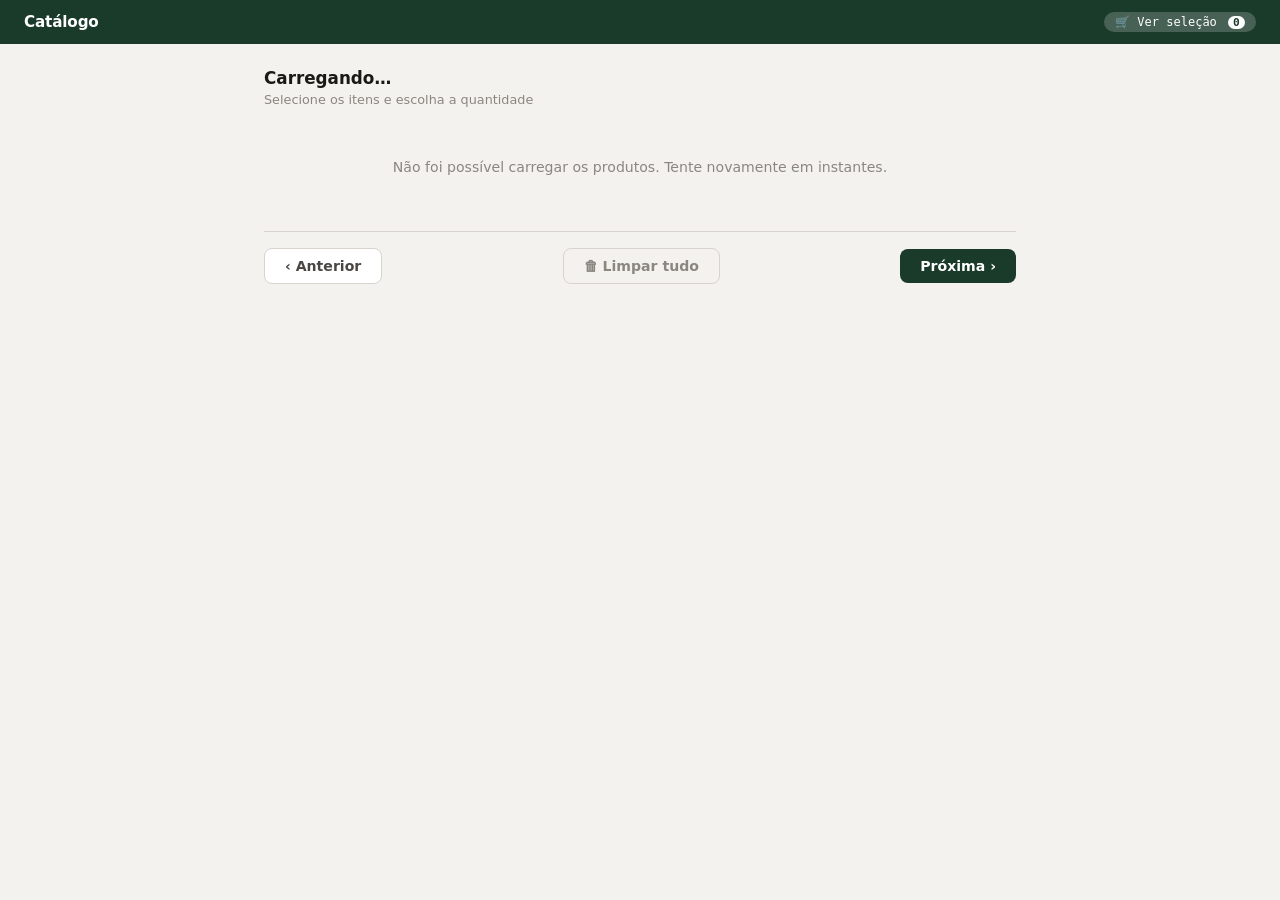
<file: index.html>
<!DOCTYPE html>
<html lang="pt-BR">
<head>
<meta charset="UTF-8"/>
<meta name="viewport" content="width=device-width, initial-scale=1.0"/>
<title>Catálogo</title>
<link rel="stylesheet" href="shared.css"/>
</head>
<body>

<!-- TOPBAR -->
<div class="topbar">
  <span class="topbar-title">Catálogo</span>
  <a class="topbar-badge" href="resumo.html">
    🛒 Ver seleção
    <span class="badge-count" id="badge-count">0</span>
  </a>
</div>

<!-- CONTEÚDO -->
<div class="content">
  <div class="page-title" id="page-title">Carregando…</div>
  <div class="page-sub">Selecione os itens e escolha a quantidade</div>

  <div class="itens-grid" id="itens-grid">
    <div class="carregando">Carregando produtos…</div>
  </div>

  <!-- NAVEGAÇÃO -->
  <div class="nav-footer">
    <button class="btn btn-secondary" id="btn-anterior" onclick="irPagina(-1)">‹ Anterior</button>
    <button class="btn btn-ghost" onclick="limparTudo()">🗑 Limpar tudo</button>
    <button class="btn btn-primary" id="btn-proxima" onclick="irPagina(1)">Próxima ›</button>
  </div>
</div>

<div id="toast"></div>
<script src="shared.js"></script>
</body>
</html>
</file>
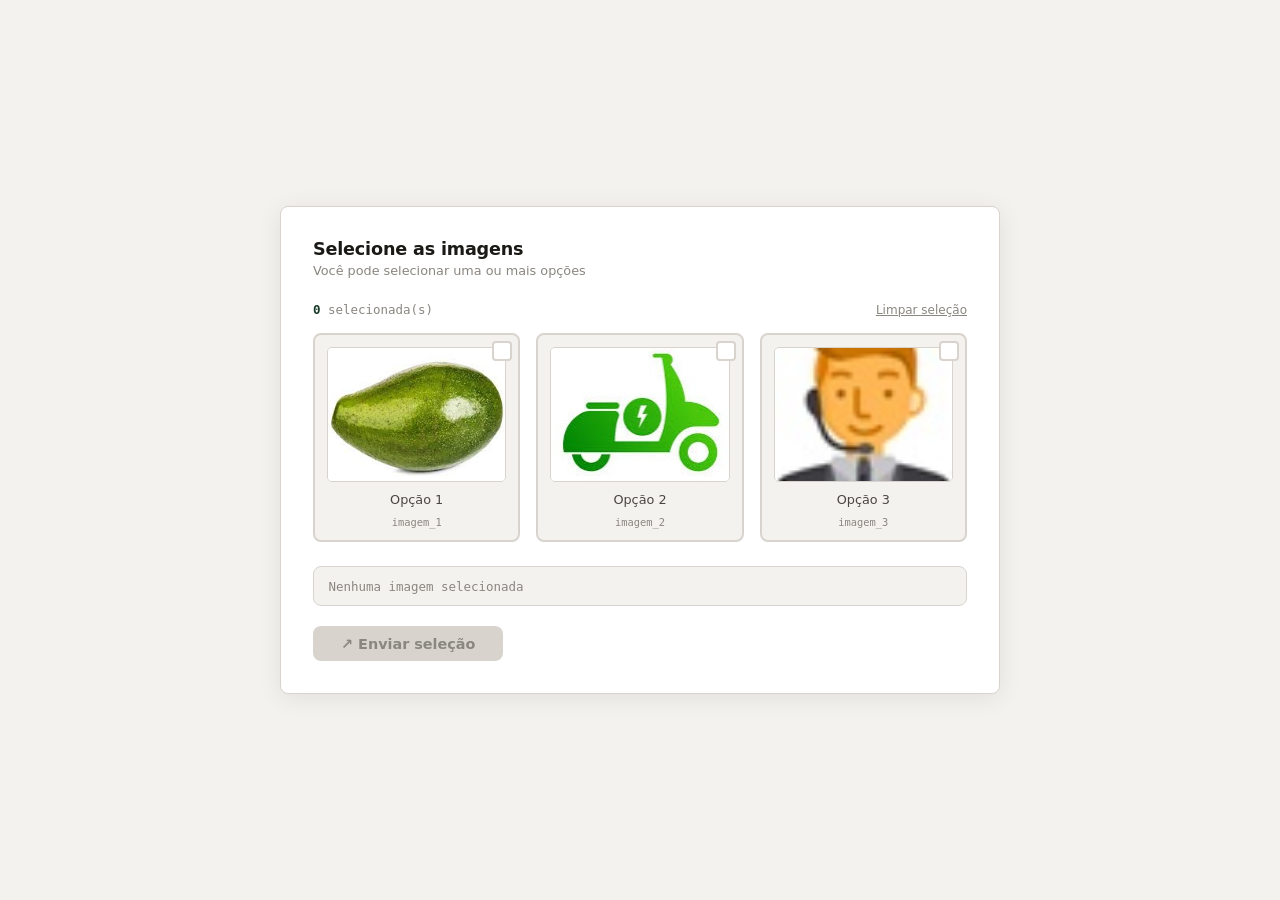
<file: index-checkbox.html>
<!DOCTYPE html>
<html lang="pt-BR">
<head>
<meta charset="UTF-8"/>
<meta name="viewport" content="width=device-width, initial-scale=1.0"/>
<title>Seleção de Imagens</title>
<style>
  :root {
    --bg:      #f4f2ee;
    --surface: #ffffff;
    --border:  #d8d4cd;
    --ink:     #1a1916;
    --ink2:    #4a4742;
    --ink3:    #8a8680;
    --accent:  #1a3a2a;
    --aclt:    #d6ead0;
    --red:     #b52020;
    --red-lt:  #fde8e8;
    --radius:  8px;
    --font:    'Segoe UI', system-ui, sans-serif;
    --mono:    'Consolas', monospace;
  }

  *, *::before, *::after { box-sizing: border-box; margin: 0; padding: 0; }

  body {
    font-family: var(--font);
    background: var(--bg);
    color: var(--ink);
    min-height: 100vh;
    display: flex;
    flex-direction: column;
    align-items: center;
    justify-content: center;
    padding: 2rem 1rem;
    -webkit-font-smoothing: antialiased;
  }

  .card {
    background: var(--surface);
    border: 1px solid var(--border);
    border-radius: var(--radius);
    box-shadow: 0 4px 24px rgba(0,0,0,0.08);
    padding: 2rem;
    width: 100%;
    max-width: 720px;
  }

  .card-title {
    font-size: 1.1rem;
    font-weight: 600;
    color: var(--ink);
    margin-bottom: 0.3rem;
    letter-spacing: -0.01em;
  }
  .card-sub {
    font-size: 0.8rem;
    color: var(--ink3);
    margin-bottom: 1.5rem;
  }

  /* ── CONTADOR DE SELEÇÃO ── */
  .selecao-info {
    display: flex;
    align-items: center;
    justify-content: space-between;
    margin-bottom: 1rem;
  }
  .selecao-count {
    font-size: 0.78rem;
    font-family: var(--mono);
    color: var(--ink3);
  }
  .selecao-count span {
    color: var(--accent);
    font-weight: 700;
  }
  .btn-limpar {
    background: none;
    border: none;
    font-size: 0.75rem;
    color: var(--ink3);
    cursor: pointer;
    font-family: var(--font);
    text-decoration: underline;
    padding: 0;
  }
  .btn-limpar:hover { color: var(--red); }

  /* ── GRID DE OPÇÕES ── */
  .opcoes-grid {
    display: grid;
    grid-template-columns: repeat(3, 1fr);
    gap: 1rem;
    margin-bottom: 1.5rem;
  }

  .opcao { position: relative; cursor: pointer; }

  /* Esconde o checkbox nativo */
  .opcao input[type="checkbox"] {
    position: absolute;
    opacity: 0;
    width: 0; height: 0;
  }

  .opcao-inner {
    display: flex;
    flex-direction: column;
    align-items: center;
    gap: 0.6rem;
    padding: 0.75rem;
    border: 2px solid var(--border);
    border-radius: var(--radius);
    transition: all 0.15s;
    background: var(--bg);
    user-select: none;
  }
  .opcao-inner:hover {
    border-color: var(--accent);
    background: #f0f5f0;
  }

  /* Selecionado */
  .opcao input[type="checkbox"]:checked + .opcao-inner {
    border-color: var(--accent);
    background: var(--aclt);
    box-shadow: 0 0 0 3px rgba(26,58,42,0.15);
  }

  /* Checkbox customizado no canto superior direito */
  .chk-box {
    position: absolute;
    top: 0.5rem; right: 0.5rem;
    width: 20px; height: 20px;
    border-radius: 4px;
    border: 2px solid var(--border);
    background: var(--surface);
    display: flex;
    align-items: center;
    justify-content: center;
    transition: all 0.15s;
    flex-shrink: 0;
    font-size: 12px;
    color: transparent;
  }
  .opcao input[type="checkbox"]:checked + .opcao-inner .chk-box {
    background: var(--accent);
    border-color: var(--accent);
    color: #fff;
  }

  /* Imagem */
  .opcao-img {
    width: 100%;
    aspect-ratio: 4/3;
    object-fit: cover;
    border-radius: 5px;
    border: 1px solid var(--border);
    background: var(--bg);
    transition: transform 0.15s;
  }
  .opcao:hover .opcao-img { transform: scale(1.02); }

  /* Label */
  .opcao-label {
    font-size: 0.8rem;
    font-weight: 500;
    color: var(--ink2);
    text-align: center;
  }
  .opcao input[type="checkbox"]:checked + .opcao-inner .opcao-label {
    color: var(--accent);
    font-weight: 600;
  }

  /* ID */
  .opcao-id {
    font-size: 0.65rem;
    font-family: var(--mono);
    color: var(--ink3);
    text-align: center;
  }

  /* ── RESUMO DA SELEÇÃO ── */
  .selecao-resumo {
    background: var(--bg);
    border: 1px solid var(--border);
    border-radius: var(--radius);
    padding: 0.65rem 0.9rem;
    margin-bottom: 1.25rem;
    font-size: 0.78rem;
    font-family: var(--mono);
    color: var(--ink3);
    min-height: 2.5rem;
    display: flex;
    align-items: center;
    gap: 0.5rem;
    flex-wrap: wrap;
  }
  .tag {
    background: var(--aclt);
    color: var(--accent);
    border-radius: 3px;
    padding: 2px 8px;
    font-size: 0.72rem;
    font-weight: 600;
  }

  /* ── BOTÃO ENVIAR ── */
  .footer-actions {
    display: flex;
    align-items: center;
    gap: 1rem;
    flex-wrap: wrap;
  }

  .btn-enviar {
    background: var(--accent);
    color: #fff;
    border: none;
    border-radius: var(--radius);
    font-size: 0.9rem;
    font-weight: 600;
    font-family: var(--font);
    padding: 0.6rem 1.75rem;
    cursor: pointer;
    transition: background 0.15s, transform 0.1s;
    display: inline-flex;
    align-items: center;
    gap: 0.5rem;
  }
  .btn-enviar:hover  { background: #0f2518; }
  .btn-enviar:active { transform: scale(0.98); }
  .btn-enviar:disabled {
    background: var(--border);
    color: var(--ink3);
    cursor: not-allowed;
  }

  /* ── STATUS ── */
  #status {
    font-size: 0.8rem;
    font-family: var(--mono);
    padding: 0.4rem 0.75rem;
    border-radius: 4px;
    display: none;
  }
  #status.ok   { background: var(--aclt);   color: var(--accent); display: block; }
  #status.erro { background: var(--red-lt); color: var(--red);    display: block; }
  #status.info { background: #e8f0fe;       color: #1a4085;       display: block; }

  /* ── TOAST ── */
  #toast {
    position: fixed;
    bottom: 1.5rem; right: 1.5rem;
    background: var(--ink);
    color: #fff;
    font-size: 0.85rem;
    padding: 0.65rem 1.1rem;
    border-radius: var(--radius);
    box-shadow: 0 4px 16px rgba(0,0,0,0.2);
    opacity: 0;
    transform: translateY(10px);
    transition: opacity 0.2s, transform 0.2s;
    pointer-events: none;
    max-width: 300px;
  }
  #toast.show { opacity: 1; transform: none; }
  #toast.ok   { background: var(--accent); }
  #toast.erro { background: var(--red); }

  @media (max-width: 500px) {
    .opcoes-grid { grid-template-columns: 1fr; }
    .card { padding: 1.25rem; }
  }
</style>
</head>
<body>

<div class="card">
  <div class="card-title">Selecione as imagens</div>
  <div class="card-sub">Você pode selecionar uma ou mais opções</div>

  <!-- Contador -->
  <div class="selecao-info">
    <div class="selecao-count"><span id="count">0</span> selecionada(s)</div>
    <button class="btn-limpar" onclick="limparSelecao()">Limpar seleção</button>
  </div>

  <!-- Grid de checkboxes -->
  <div class="opcoes-grid">

    <!-- OPÇÃO 1 -->
    <label class="opcao">
      <input type="checkbox" value="imagem_1" onchange="atualizarUI()"/>
      <div class="opcao-inner">
        <div class="chk-box">✓</div>
        <img class="opcao-img" src="images/imagem1.jpg" alt="Imagem 1"
             onerror="this.src='https://placehold.co/300x225/f4f2ee/8a8680?text=Imagem+1'"/>
        <span class="opcao-label">Opção 1</span>
        <span class="opcao-id">imagem_1</span>
      </div>
    </label>

    <!-- OPÇÃO 2 -->
    <label class="opcao">
      <input type="checkbox" value="imagem_2" onchange="atualizarUI()"/>
      <div class="opcao-inner">
        <div class="chk-box">✓</div>
        <img class="opcao-img" src="images/imagem2.jpg" alt="Imagem 2"
             onerror="this.src='https://placehold.co/300x225/f4f2ee/8a8680?text=Imagem+2'"/>
        <span class="opcao-label">Opção 2</span>
        <span class="opcao-id">imagem_2</span>
      </div>
    </label>

    <!-- OPÇÃO 3 -->
    <label class="opcao">
      <input type="checkbox" value="imagem_3" onchange="atualizarUI()"/>
      <div class="opcao-inner">
        <div class="chk-box">✓</div>
        <img class="opcao-img" src="images/imagem3.jpg" alt="Imagem 3"
             onerror="this.src='https://placehold.co/300x225/f4f2ee/8a8680?text=Imagem+3'"/>
        <span class="opcao-label">Opção 3</span>
        <span class="opcao-id">imagem_3</span>
      </div>
    </label>

  </div>
<!-- Fim Grid de checkboxes -->


  <!-- Resumo da seleção -->
  <div class="selecao-resumo" id="resumo">
    <span style="color:var(--ink3)">Nenhuma imagem selecionada</span>
  </div>

  <!-- Ações -->
  <div class="footer-actions">
    <button class="btn-enviar" id="btn-enviar" onclick="enviar()" disabled>
      ↗ Enviar seleção
    </button>
    <span id="status"></span>
  </div>
</div>

<div id="toast"></div>

<script>
  /* ── CONFIG ── */
  const WEBHOOK_URL = 'https://SEU-TUNEL.ngrok-free.app/webhook';

  /* ── ATUALIZA UI (contador + resumo + botão) ── */
  function atualizarUI() {
    const checks   = [...document.querySelectorAll('input[type="checkbox"]:checked')];
    const valores  = checks.map(c => c.value);
    const count    = valores.length;

    // Contador
    document.getElementById('count').textContent = count;

    // Resumo com tags
    const resumo = document.getElementById('resumo');
    if (count === 0) {
      resumo.innerHTML = '<span style="color:var(--ink3)">Nenhuma imagem selecionada</span>';
    } else {
      resumo.innerHTML = valores.map(v =>
        `<span class="tag">${v}</span>`
      ).join('');
    }

    // Botão só ativo se houver seleção
    document.getElementById('btn-enviar').disabled = count === 0;

    // Limpa status anterior
    mostrarStatus('', '');
  }

  /* ── LIMPAR SELEÇÃO ── */
  function limparSelecao() {
    document.querySelectorAll('input[type="checkbox"]').forEach(c => c.checked = false);
    atualizarUI();
  }

  /* ── ENVIAR ── */
  async function enviar() {
    const checks  = [...document.querySelectorAll('input[type="checkbox"]:checked')];
    const valores = checks.map(c => c.value);

    if (valores.length === 0) {
      mostrarStatus('Selecione ao menos uma imagem.', 'info');
      return;
    }

    const btn = document.getElementById('btn-enviar');
    btn.disabled    = true;
    btn.textContent = '⏳ Enviando…';
    mostrarStatus('', '');

    const payload = {
      imagens:   valores,          // array com todos os selecionados
      total:     valores.length,
      timestamp: new Date().toISOString(),
    };

    try {
      const res = await fetch(WEBHOOK_URL, {
        method:  'POST',
        headers: {
          'Content-Type':               'application/json',
          'ngrok-skip-browser-warning': 'true',
        },
        body: JSON.stringify(payload),
      });

      if (res.ok) {
        const msg = `✓ Enviado! ${valores.length} imagem(ns): ${valores.join(', ')}`;
        mostrarStatus(msg, 'ok');
        toast('Enviado com sucesso!', 'ok');
      } else {
        throw new Error('HTTP ' + res.status);
      }

    } catch(e) {
      mostrarStatus('✕ Erro: ' + e.message, 'erro');
      toast('Erro ao enviar', 'erro');
    } finally {
      btn.disabled    = false;
      btn.textContent = '↗ Enviar seleção';
      atualizarUI();
    }
  }

  /* ── STATUS ── */
  function mostrarStatus(msg, tipo) {
    const el     = document.getElementById('status');
    el.textContent = msg;
    el.className   = tipo;
  }

  /* ── TOAST ── */
  function toast(msg, tipo = '') {
    const el    = document.getElementById('toast');
    el.textContent = msg;
    el.className   = 'show ' + tipo;
    setTimeout(() => { el.className = tipo; }, 3000);
  }
</script>
</body>
</html>
</file>
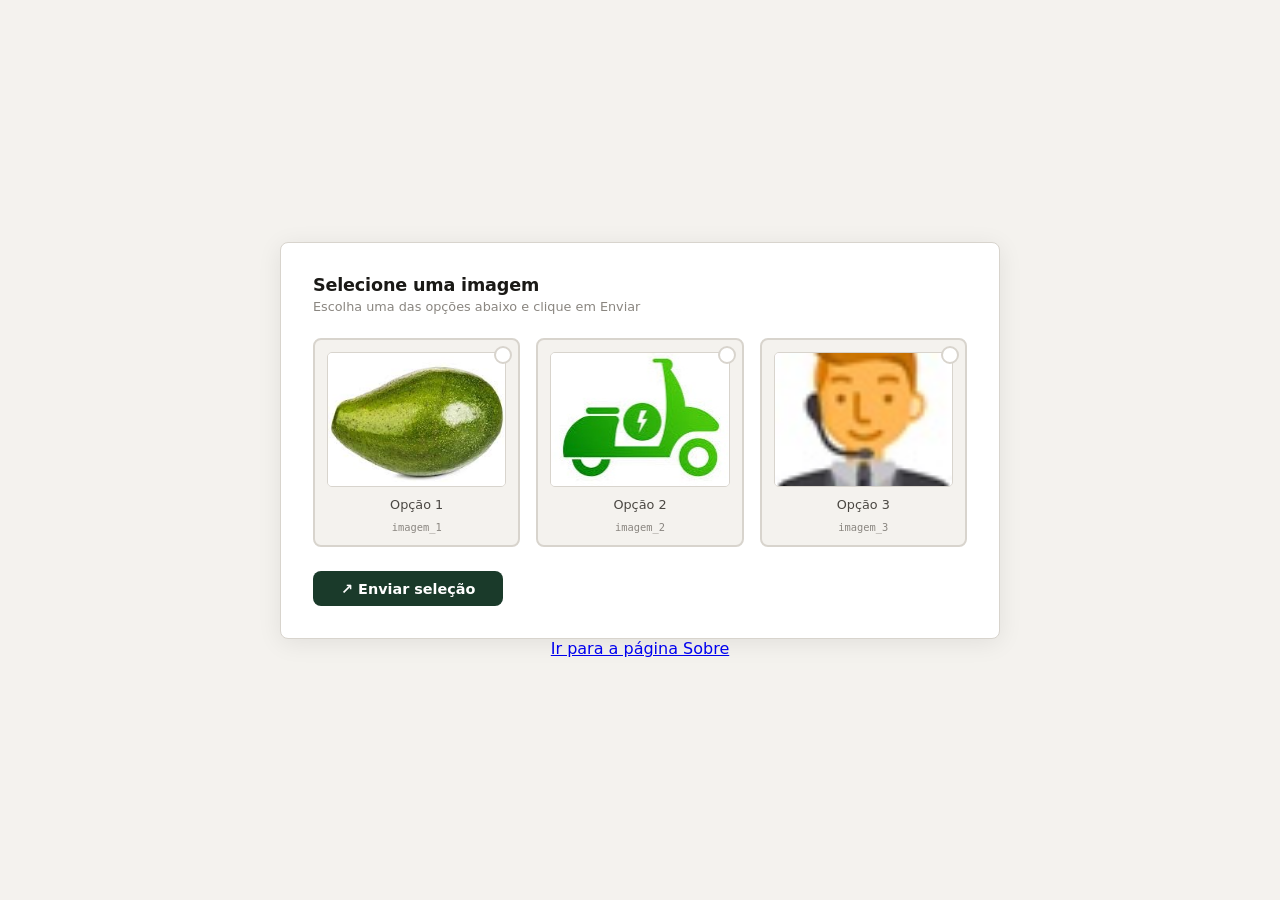
<file: index-old.html>
<!DOCTYPE html>
<html lang="pt-BR">
<head>
<meta charset="UTF-8"/>
<meta name="viewport" content="width=device-width, initial-scale=1.0"/>
<title>Seleção de Imagem</title>
<style>
  :root {
    --bg:      #f4f2ee;
    --surface: #ffffff;
    --border:  #d8d4cd;
    --ink:     #1a1916;
    --ink2:    #4a4742;
    --ink3:    #8a8680;
    --accent:  #1a3a2a;
    --aclt:    #d6ead0;
    --red:     #b52020;
    --red-lt:  #fde8e8;
    --radius:  8px;
    --font:    'Segoe UI', system-ui, sans-serif;
    --mono:    'Consolas', monospace;
  }

  *, *::before, *::after { box-sizing: border-box; margin: 0; padding: 0; }

  body {
    font-family: var(--font);
    background: var(--bg);
    color: var(--ink);
    min-height: 100vh;
    display: flex;
    flex-direction: column;
    align-items: center;
    justify-content: center;
    padding: 2rem 1rem;
    -webkit-font-smoothing: antialiased;
  }

  /* ── CARD PRINCIPAL ── */
  .card {
    background: var(--surface);
    border: 1px solid var(--border);
    border-radius: var(--radius);
    box-shadow: 0 4px 24px rgba(0,0,0,0.08);
    padding: 2rem;
    width: 100%;
    max-width: 720px;
  }

  .card-title {
    font-size: 1.1rem;
    font-weight: 600;
    color: var(--ink);
    margin-bottom: 0.3rem;
    letter-spacing: -0.01em;
  }
  .card-sub {
    font-size: 0.8rem;
    color: var(--ink3);
    margin-bottom: 1.5rem;
  }

  /* ── GRID DE OPÇÕES ── */
  .opcoes-grid {
    display: grid;
    grid-template-columns: repeat(3, 1fr);
    gap: 1rem;
    margin-bottom: 1.5rem;
  }

  /* Cada opção é um label que envolve tudo */
  .opcao {
    position: relative;
    cursor: pointer;
  }

  /* Esconde o radio nativo */
  .opcao input[type="radio"] {
    position: absolute;
    opacity: 0;
    width: 0; height: 0;
  }

  .opcao-inner {
    display: flex;
    flex-direction: column;
    align-items: center;
    gap: 0.6rem;
    padding: 0.75rem;
    border: 2px solid var(--border);
    border-radius: var(--radius);
    transition: all 0.15s;
    background: var(--bg);
  }
  .opcao-inner:hover {
    border-color: var(--accent);
    background: #f0f5f0;
  }

  /* Estado selecionado */
  .opcao input[type="radio"]:checked + .opcao-inner {
    border-color: var(--accent);
    background: var(--aclt);
    box-shadow: 0 0 0 3px rgba(26,58,42,0.15);
  }

  /* Checkmark no canto superior direito */
  .opcao-inner::after {
    content: '';
    position: absolute;
    top: 0.5rem; right: 0.5rem;
    width: 18px; height: 18px;
    border-radius: 50%;
    border: 2px solid var(--border);
    background: var(--surface);
    transition: all 0.15s;
  }
  .opcao input[type="radio"]:checked + .opcao-inner::after {
    background: var(--accent);
    border-color: var(--accent);
    content: '✓';
    color: #fff;
    font-size: 11px;
    display: flex;
    align-items: center;
    justify-content: center;
    line-height: 1;
  }

  /* Imagem */
  .opcao-img {
    width: 100%;
    aspect-ratio: 4/3;
    object-fit: cover;
    border-radius: 5px;
    border: 1px solid var(--border);
    background: var(--bg);
  }

  /* Label da opção */
  .opcao-label {
    font-size: 0.8rem;
    font-weight: 500;
    color: var(--ink2);
    text-align: center;
  }
  .opcao input[type="radio"]:checked + .opcao-inner .opcao-label {
    color: var(--accent);
    font-weight: 600;
  }

  /* ID da imagem */
  .opcao-id {
    font-size: 0.65rem;
    font-family: var(--mono);
    color: var(--ink3);
    text-align: center;
  }

  /* ── BOTÃO ENVIAR ── */
  .footer-actions {
    display: flex;
    align-items: center;
    gap: 1rem;
    flex-wrap: wrap;
  }

  .btn-enviar {
    background: var(--accent);
    color: #fff;
    border: none;
    border-radius: var(--radius);
    font-size: 0.9rem;
    font-weight: 600;
    font-family: var(--font);
    padding: 0.6rem 1.75rem;
    cursor: pointer;
    transition: background 0.15s, transform 0.1s;
    display: inline-flex;
    align-items: center;
    gap: 0.5rem;
  }
  .btn-enviar:hover   { background: #0f2518; }
  .btn-enviar:active  { transform: scale(0.98); }
  .btn-enviar:disabled {
    background: var(--border);
    color: var(--ink3);
    cursor: not-allowed;
  }
  .btn-enviar.loading { opacity: 0.7; cursor: wait; }

  /* ── STATUS ── */
  #status {
    font-size: 0.8rem;
    font-family: var(--mono);
    padding: 0.4rem 0.75rem;
    border-radius: 4px;
    display: none;
  }
  #status.ok    { background: var(--aclt);   color: var(--accent); display: block; }
  #status.erro  { background: var(--red-lt); color: var(--red);    display: block; }
  #status.info  { background: #e8f0fe;       color: #1a4085;       display: block; }

  /* ── TOAST ── */
  #toast {
    position: fixed;
    bottom: 1.5rem; right: 1.5rem;
    background: var(--ink);
    color: #fff;
    font-size: 0.85rem;
    padding: 0.65rem 1.1rem;
    border-radius: var(--radius);
    box-shadow: 0 4px 16px rgba(0,0,0,0.2);
    opacity: 0;
    transform: translateY(10px);
    transition: opacity 0.2s, transform 0.2s;
    pointer-events: none;
    max-width: 280px;
  }
  #toast.show { opacity: 1; transform: none; }
  #toast.ok   { background: var(--accent); }
  #toast.erro { background: var(--red); }

  /* ── RESPONSIVO ── */
  @media (max-width: 500px) {
    .opcoes-grid { grid-template-columns: 1fr; }
    .card { padding: 1.25rem; }
  }
</style>
</head>
<body>

<div class="card">
  <div class="card-title">Selecione uma imagem</div>
  <div class="card-sub">Escolha uma das opções abaixo e clique em Enviar</div>

  <div class="opcoes-grid">

    <!-- OPÇÃO 1 -->
    <label class="opcao">
      <input type="radio" name="imagem" value="imagem_1" id="opt1"/>
      <div class="opcao-inner">
        <!--
          Substitua o src pelo caminho da imagem no seu repositório GitHub.
          Ex: src="images/imagem1.jpg"
          As imagens devem estar na pasta /images do repositório.
        -->
        <img class="opcao-img" src="images/imagem1.jpg"
             alt="Imagem 1"
             onerror="this.src='https://placehold.co/300x225/f4f2ee/8a8680?text=Imagem+1'"/>
        <span class="opcao-label">Opção 1</span>
        <span class="opcao-id">imagem_1</span>
      </div>
    </label>

    <!-- OPÇÃO 2 -->
    <label class="opcao">
      <input type="radio" name="imagem" value="imagem_2" id="opt2"/>
      <div class="opcao-inner">
        <img class="opcao-img" src="images/imagem2.jpg"
             alt="Imagem 2"
             onerror="this.src='https://placehold.co/300x225/f4f2ee/8a8680?text=Imagem+2'"/>
        <span class="opcao-label">Opção 2</span>
        <span class="opcao-id">imagem_2</span>
      </div>
    </label>

    <!-- OPÇÃO 3 -->
    <label class="opcao">
      <input type="radio" name="imagem" value="imagem_3" id="opt3"/>
      <div class="opcao-inner">
        <img class="opcao-img" src="images/imagem3.jpg"
             alt="Imagem 3"
             onerror="this.src='https://placehold.co/300x225/f4f2ee/8a8680?text=Imagem+3'"/>
        <span class="opcao-label">Opção 3</span>
        <span class="opcao-id">imagem_3</span>
      </div>
    </label>

  </div>

  <div class="footer-actions">
    <button class="btn-enviar" id="btn-enviar" onclick="enviar()">
      ↗ Enviar seleção
    </button>
    <span id="status"></span>
  </div>
</div>

<div id="toast"></div>

<a href="index-checkbox.html">Ir para a página Sobre</a>

<script>
  /*
   * ── CONFIG ──────────────────────────────────────────
   * Substitua pela URL do seu túnel NGrok.
   * Ex: 'https://abcd1234.ngrok-free.app/webhook'
   */
  const WEBHOOK_URL = 'https://quaking-masculine-envelope.ngrok-free.dev';

  /* ── ENVIAR ─────────────────────────────────────────── */
  async function enviar() {
    const selecionado = document.querySelector('input[name="imagem"]:checked');

    if (!selecionado) {
      mostrarStatus('Selecione uma imagem antes de enviar.', 'info');
      return;
    }

    const btn = document.getElementById('btn-enviar');
    btn.disabled = true;
    btn.classList.add('loading');
    btn.textContent = '⏳ Enviando…';
    mostrarStatus('', '');

    const payload = {
      imagem_id:  selecionado.value,
      timestamp:  new Date().toISOString(),
    };

    try {
      const res = await fetch(WEBHOOK_URL, {
        method:  'POST',
        headers: {
          'Content-Type': 'application/json',
          // NGrok exige este header para evitar o aviso de browser
          'ngrok-skip-browser-warning': 'true',
        },
        body: JSON.stringify(payload),
      });

      if (res.ok) {
        mostrarStatus('✓ Enviado com sucesso! Imagem: ' + selecionado.value, 'ok');
        toast('Enviado! ' + selecionado.value, 'ok');
      } else {
        throw new Error('HTTP ' + res.status);
      }

    } catch(e) {
      mostrarStatus('✕ Erro ao enviar: ' + e.message, 'erro');
      toast('Erro: ' + e.message, 'erro');
    } finally {
      btn.disabled = false;
      btn.classList.remove('loading');
      btn.textContent = '↗ Enviar seleção';
    }
  }

  /* ── STATUS ─────────────────────────────────────────── */
  function mostrarStatus(msg, tipo) {
    const el = document.getElementById('status');
    el.textContent  = msg;
    el.className    = tipo;
  }

  /* ── TOAST ──────────────────────────────────────────── */
  function toast(msg, tipo = '') {
    const el = document.getElementById('toast');
    el.textContent = msg;
    el.className   = 'show ' + tipo;
    setTimeout(() => { el.className = tipo; }, 3000);
  }

  /* ── Enter dispara envio ────────────────────────────── */
  document.addEventListener('keydown', e => {
    if (e.key === 'Enter') enviar();
  });
</script>
</body>
</html>
</file>
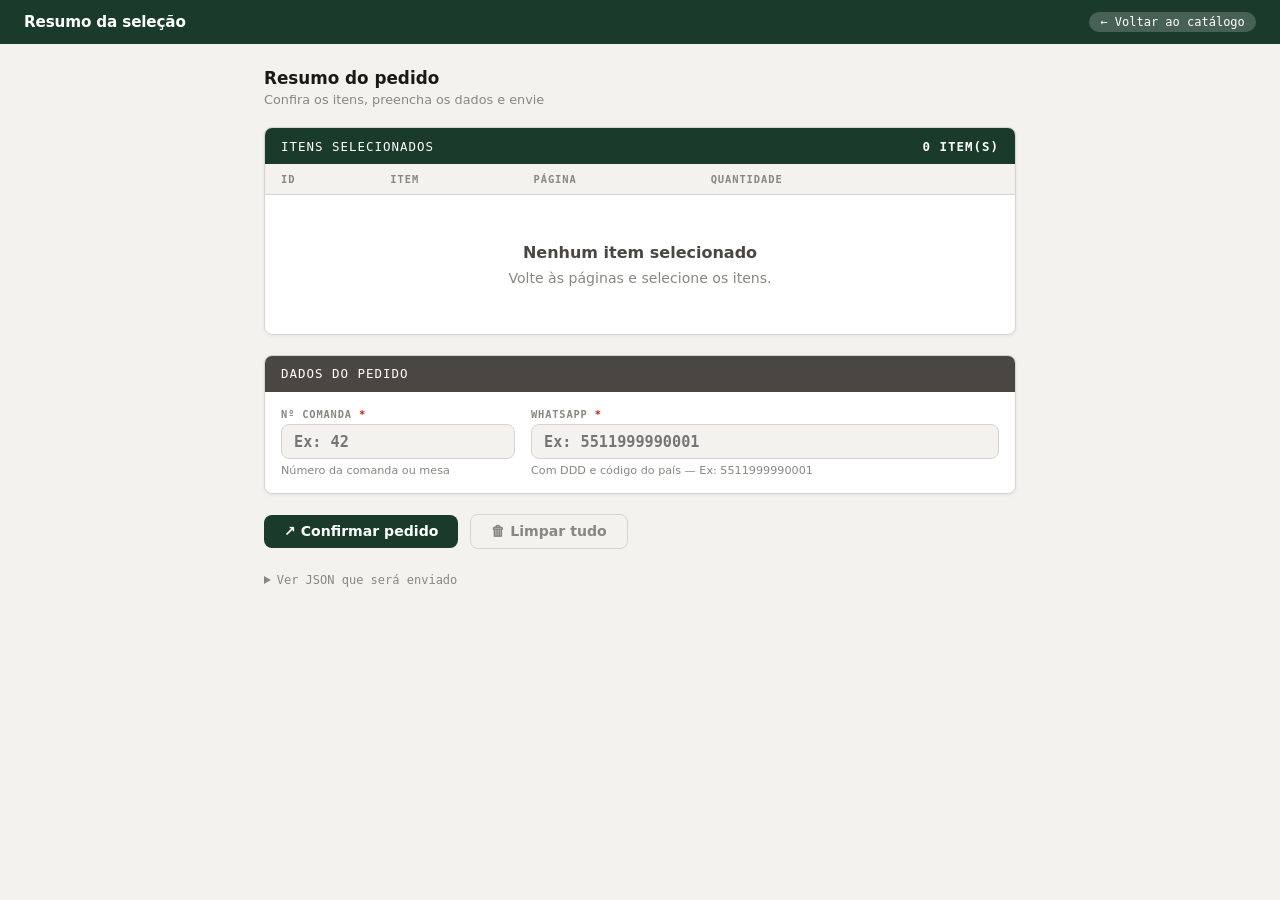
<file: resumo.html>
<!DOCTYPE html>
<html lang="pt-BR">
<head>
<meta charset="UTF-8"/>
<meta name="viewport" content="width=device-width, initial-scale=1.0"/>
<title>Resumo da Seleção</title>
<link rel="stylesheet" href="shared.css"/>
<style>
  .resumo-card {
    background: var(--surface);
    border: 1px solid var(--border);
    border-radius: var(--radius);
    overflow: hidden;
    margin-bottom: 1.25rem;
    box-shadow: 0 1px 4px rgba(0,0,0,0.06);
  }
  .resumo-header {
    background: var(--accent);
    color: #fff;
    padding: 0.65rem 1rem;
    font-size: 0.78rem;
    font-family: var(--mono);
    letter-spacing: 0.08em;
    text-transform: uppercase;
    display: flex;
    justify-content: space-between;
    align-items: center;
  }

  table { width: 100%; border-collapse: collapse; font-size: 0.88rem; }
  thead th {
    font-family: var(--mono); font-size: 0.65rem;
    letter-spacing: 0.09em; text-transform: uppercase;
    color: var(--ink3); padding: 0.55rem 1rem;
    text-align: left; border-bottom: 1px solid var(--border);
    background: var(--bg);
  }
  tbody tr { border-bottom: 1px solid var(--border); }
  tbody tr:last-child { border-bottom: none; }
  tbody tr:hover { background: var(--bg); }
  td { padding: 0.6rem 1rem; color: var(--ink2); vertical-align: middle; }
  td.primary { color: var(--ink); font-weight: 500; }
  td.mono    { font-family: var(--mono); font-size: 0.8rem; color: var(--ink3); }
  td.qty     { font-family: var(--mono); font-weight: 700; color: var(--accent); }
  .complementos-tag {
    font-size: 0.72rem;
    color: var(--ink3);
    margin-top: 0.15rem;
  }

  .btn-remover {
    background: none; border: none;
    color: var(--ink3); cursor: pointer;
    font-size: 0.9rem; padding: 0.2rem 0.4rem;
    border-radius: 3px; transition: color 0.12s;
  }
  .btn-remover:hover { color: var(--red); }

  .qty-edit {
    background: var(--bg); border: 1px solid var(--border);
    border-radius: 4px; padding: 0.2rem 0.4rem;
    font-size: 0.82rem; font-family: var(--mono);
    font-weight: 700; color: var(--accent); width: 56px;
  }

  .vazio {
    padding: 3rem 1rem; text-align: center; color: var(--ink3);
  }
  .vazio strong {
    display: block; font-size: 1rem;
    color: var(--ink2); margin-bottom: 0.5rem;
  }

  /* ── FORMULÁRIO DE COMANDA ── */
  .comanda-card {
    background: var(--surface);
    border: 1px solid var(--border);
    border-radius: var(--radius);
    overflow: hidden;
    margin-bottom: 1.25rem;
    box-shadow: 0 1px 4px rgba(0,0,0,0.06);
  }
  .comanda-header {
    background: var(--ink2);
    color: #fff;
    padding: 0.65rem 1rem;
    font-size: 0.78rem;
    font-family: var(--mono);
    letter-spacing: 0.08em;
    text-transform: uppercase;
  }
  .comanda-body {
    padding: 1rem;
    display: grid;
    grid-template-columns: 1fr 2fr;
    gap: 1rem;
  }
  .field-group { display: flex; flex-direction: column; gap: 0.3rem; }
  .field-label {
    font-size: 0.65rem;
    font-family: var(--mono);
    font-weight: 600;
    letter-spacing: 0.08em;
    text-transform: uppercase;
    color: var(--ink3);
  }
  .field-label .req { color: var(--red); }
  .field-input {
    background: var(--bg);
    border: 1px solid var(--border);
    border-radius: var(--radius);
    padding: 0.45rem 0.75rem;
    font-size: 0.95rem;
    font-family: var(--mono);
    font-weight: 600;
    color: var(--ink);
    outline: none;
    transition: border-color 0.15s, box-shadow 0.15s;
    width: 100%;
  }
  .field-input:focus {
    border-color: var(--accent);
    box-shadow: 0 0 0 2px rgba(26,58,42,0.1);
  }
  .field-input.invalid { border-color: var(--red); }
  .field-hint { font-size: 0.7rem; color: var(--ink3); }

  /* ── STATUS ── */
  #status {
    font-size: 0.82rem; font-family: var(--mono);
    padding: 0.5rem 0.85rem; border-radius: var(--radius);
    display: none; width: 100%; margin-top: 0.5rem;
  }
  #status.ok   { background: var(--aclt);   color: var(--accent); display: block; }
  #status.erro { background: var(--red-lt); color: var(--red);    display: block; }
  #status.info { background: #e8f0fe;       color: #1a4085;       display: block; }

  .total-row td {
    font-weight: 700; color: var(--ink);
    border-top: 2px solid var(--border);
    background: var(--bg);
  }

  @media (max-width: 480px) {
    .comanda-body { grid-template-columns: 1fr; }
  }
</style>
</head>
<body>

<div class="topbar">
  <span class="topbar-title">Resumo da seleção</span>
  <a class="topbar-badge" href="index.html">← Voltar ao catálogo</a>
</div>

<div class="content">

  <div class="page-title">Resumo do pedido</div>
  <div class="page-sub">Confira os itens, preencha os dados e envie</div>

  <!-- ITENS SELECIONADOS -->
  <div class="resumo-card">
    <div class="resumo-header">
      <span>Itens selecionados</span>
      <span id="resumo-count" style="font-weight:700">0 item(s)</span>
    </div>
    <table>
      <thead>
        <tr>
          <th>ID</th><th>Item</th><th>Página</th><th>Quantidade</th><th></th>
        </tr>
      </thead>
      <tbody id="tbody-resumo">
        <tr>
          <td colspan="5" class="vazio">
            <strong>Nenhum item selecionado</strong>
            Volte às páginas e selecione os itens desejados.
          </td>
        </tr>
      </tbody>
      <tfoot>
        <tr class="total-row" id="total-row" style="display:none">
          <td colspan="3">Total</td>
          <td class="qty" id="total-qty">0</td>
          <td></td>
        </tr>
      </tfoot>
    </table>
  </div>

  <!-- COMANDA + WHATSAPP -->
  <div class="comanda-card">
    <div class="comanda-header">Dados do pedido</div>
    <div class="comanda-body">

      <div class="field-group">
        <label class="field-label">
          Nº Comanda <span class="req">*</span>
        </label>
        <input class="field-input" id="comanda"
               type="text" placeholder="Ex: 42"
               maxlength="10"
               onkeydown="if(event.key==='Enter') document.getElementById('whatsapp').focus()"/>
        <span class="field-hint">Número da comanda ou mesa</span>
      </div>

      <div class="field-group">
        <label class="field-label">
          WhatsApp <span class="req">*</span>
        </label>
        <input class="field-input" id="whatsapp"
               type="tel" placeholder="Ex: 5511999990001"
               maxlength="15"
               oninput="mascaraFone(this)"
               onkeydown="if(event.key==='Enter') enviar()"/>
        <span class="field-hint">Com DDD e código do país — Ex: 5511999990001</span>
      </div>

    </div>
  </div>

  <!-- AÇÕES -->
  <div style="display:flex;gap:0.75rem;align-items:center;flex-wrap:wrap">
    <button class="btn btn-primary" id="btn-enviar" onclick="enviar()">
      ↗ Confirmar pedido
    </button>
    <button class="btn btn-ghost" onclick="limparTudo()">
      🗑 Limpar tudo
    </button>
  </div>
  <div id="status"></div>

  <!-- JSON PREVIEW -->
  <details style="margin-top:1.5rem">
    <summary style="font-size:0.75rem;font-family:var(--mono);color:var(--ink3);cursor:pointer">
      Ver JSON que será enviado
    </summary>
    <pre id="json-preview"
         style="margin-top:0.5rem;background:var(--surface);
                border:1px solid var(--border);border-radius:var(--radius);
                padding:1rem;font-size:0.72rem;font-family:var(--mono);
                color:var(--ink2);overflow-x:auto;white-space:pre-wrap"></pre>
  </details>
</div>

<div id="toast"></div>
<script src="shared.js"></script>
<script>
  /*
   * URL do backend de pedidos, rodando no VPS via Docker/Traefik
   */
  const WEBHOOK_URL = 'https://pedidos-food.nfcesupereasy.com.br/pedido';

  /* ── MÁSCARA TELEFONE ── */
  function mascaraFone(el) {
    el.value = el.value.replace(/\D/g, '').slice(0, 13);
  }

  /* ── RENDER RESUMO ── */
  function renderResumo() {
    const selecao  = lerSelecao();
    const itens    = Object.values(selecao).sort((a,b) => a.pagina - b.pagina);
    const tbody    = document.getElementById('tbody-resumo');
    const count    = document.getElementById('resumo-count');
    const totalRow = document.getElementById('total-row');
    const totalQty = document.getElementById('total-qty');

    count.textContent = itens.length + ' item(s)';

    if (!itens.length) {
      tbody.innerHTML = `<tr><td colspan="5" class="vazio">
        <strong>Nenhum item selecionado</strong>
        Volte às páginas e selecione os itens.
      </td></tr>`;
      totalRow.style.display = 'none';
      atualizarPreview([]);
      return;
    }

    totalQty.textContent = itens.reduce((s,i) => s + parseInt(i.qty), 0);
    totalRow.style.display = '';

    tbody.innerHTML = itens.map(item => `
      <tr>
        <td class="mono">${item.id}</td>
        <td class="primary">
          ${item.label}
          ${item.complementos && item.complementos.length
            ? `<div class="complementos-tag">+ ${item.complementos.join(', ')}</div>` : ''}
        </td>
        <td class="mono">Pág. ${item.pagina}</td>
        <td>
          <select class="qty-edit"
                  onchange="editarQty('${item.id}','${item.label}',${item.pagina},this.value)">
            ${[1,2,3,4,5,6,7,8,9,10].map(n =>
              `<option ${n == item.qty ? 'selected':''}>${n}</option>`
            ).join('')}
          </select>
        </td>
        <td>
          <button class="btn-remover" onclick="removerItem('${item.id}')"
                  title="Remover">✕</button>
        </td>
      </tr>`).join('');

    atualizarPreview(itens);
  }

  function editarQty(id, label, pagina, qty) {
    atualizarQty(id, label, pagina, qty);
    renderResumo();
  }

  function removerItem(id) {
    const s = lerSelecao();
    delete s[id];
    salvarSelecao(s);
    renderResumo();
    atualizarBadge();
    toast('Item removido');
  }

  function montarPayload(itens) {
    return {
      comanda:   document.getElementById('comanda').value.trim(),
      whatsapp:  document.getElementById('whatsapp').value.replace(/\D/g,''),
      itens:     itens.map(i => ({
        id:          i.id,
        label:       i.label,
        quantidade:  parseInt(i.qty),
        complementos: i.complementos || [],
      })),
      total_itens:      itens.length,
      total_quantidade: itens.reduce((s,i) => s + parseInt(i.qty), 0),
      timestamp:        new Date().toISOString(),
    };
  }

  function atualizarPreview(itens) {
    document.getElementById('json-preview').textContent =
      JSON.stringify(montarPayload(itens), null, 2);
  }

  /* ── ENVIAR ── */
  async function enviar() {
    const itens    = Object.values(lerSelecao());
    const comanda  = document.getElementById('comanda').value.trim();
    const whatsapp = document.getElementById('whatsapp').value.replace(/\D/g,'');

    // Validações
    if (!itens.length) {
      mostrarStatus('Selecione ao menos um item.', 'info');
      return;
    }
    if (!comanda) {
      mostrarStatus('Informe o número da comanda.', 'info');
      document.getElementById('comanda').classList.add('invalid');
      document.getElementById('comanda').focus();
      return;
    }
    if (!whatsapp || whatsapp.length < 10) {
      mostrarStatus('Informe um número de WhatsApp válido.', 'info');
      document.getElementById('whatsapp').classList.add('invalid');
      document.getElementById('whatsapp').focus();
      return;
    }

    document.getElementById('comanda').classList.remove('invalid');
    document.getElementById('whatsapp').classList.remove('invalid');

    const btn = document.getElementById('btn-enviar');
    btn.disabled    = true;
    btn.textContent = '⏳ Enviando…';
    mostrarStatus('', '');

    try {
      const res = await fetch(WEBHOOK_URL, {
        method:  'POST',
        headers: {
          'Content-Type': 'application/json',
        },
        body: JSON.stringify(montarPayload(itens)),
      });

      if (res.ok) {
        mostrarStatus(
          `✓ Pedido enviado! Comanda #${comanda} · Confirmação no WhatsApp ${whatsapp}`,
          'ok'
        );
        toast('✓ Pedido confirmado!');
      } else {
        throw new Error('HTTP ' + res.status);
      }
    } catch(e) {
      mostrarStatus('✕ Erro: ' + e.message, 'erro');
    } finally {
      btn.disabled    = false;
      btn.textContent = '↗ Confirmar pedido';
    }
  }

  function mostrarStatus(msg, tipo) {
    const el     = document.getElementById('status');
    el.textContent = msg;
    el.className   = tipo;
  }

  renderResumo();
</script>
</body>
</html>
</file>
<file: shared.css>
/* ═══════════════════════════════════════
   shared.css — Template #3 Multi-página
═══════════════════════════════════════ */
:root {
  --bg:      #f4f2ee;
  --surface: #ffffff;
  --border:  #d8d4cd;
  --ink:     #1a1916;
  --ink2:    #4a4742;
  --ink3:    #8a8680;
  --accent:  #1a3a2a;
  --aclt:    #d6ead0;
  --red:     #b52020;
  --red-lt:  #fde8e8;
  --amber:   #b85c00;
  --amber-lt:#fdecd6;
  --radius:  8px;
  --font:    'Segoe UI', system-ui, sans-serif;
  --mono:    'Consolas', monospace;
}

*, *::before, *::after { box-sizing: border-box; margin: 0; padding: 0; }

body {
  font-family: var(--font);
  background: var(--bg);
  color: var(--ink);
  min-height: 100vh;
  -webkit-font-smoothing: antialiased;
}

/* ── TOPBAR ── */
.topbar {
  background: var(--accent);
  padding: 0.75rem 1.5rem;
  display: flex;
  align-items: center;
  justify-content: space-between;
  gap: 1rem;
  position: sticky;
  top: 0;
  z-index: 100;
}
.topbar-title {
  font-size: 0.95rem;
  font-weight: 600;
  color: #fff;
  letter-spacing: -0.01em;
}
.topbar-badge {
  background: rgba(255,255,255,0.2);
  color: #fff;
  font-size: 0.75rem;
  font-family: var(--mono);
  padding: 0.2rem 0.7rem;
  border-radius: 20px;
  cursor: pointer;
  text-decoration: none;
  transition: background 0.15s;
  white-space: nowrap;
}
.topbar-badge:hover { background: rgba(255,255,255,0.35); }
.topbar-badge .badge-count {
  background: #fff;
  color: var(--accent);
  font-weight: 700;
  border-radius: 10px;
  padding: 0 5px;
  margin-left: 4px;
  font-size: 0.7rem;
}

/* ── NAVEGAÇÃO DE PÁGINAS ── */
.page-nav {
  display: flex;
  align-items: center;
  gap: 0.4rem;
  padding: 0.75rem 1.5rem;
  border-bottom: 1px solid var(--border);
  background: var(--surface);
  overflow-x: auto;
}
.page-nav-item {
  display: flex;
  align-items: center;
  gap: 0.3rem;
  font-size: 0.78rem;
  font-family: var(--mono);
  color: var(--ink3);
  text-decoration: none;
  padding: 0.3rem 0.7rem;
  border-radius: var(--radius);
  white-space: nowrap;
  transition: all 0.12s;
}
.page-nav-item:hover { background: var(--bg); color: var(--ink); }
.page-nav-item.active {
  background: var(--aclt);
  color: var(--accent);
  font-weight: 600;
}
.page-nav-sep { color: var(--border); font-size: 0.8rem; }

/* ── CONTEÚDO ── */
.content {
  padding: 1.5rem;
  max-width: 800px;
  margin: 0 auto;
}

.page-title {
  font-size: 1.05rem;
  font-weight: 600;
  color: var(--ink);
  margin-bottom: 0.25rem;
}
.page-sub {
  font-size: 0.8rem;
  color: var(--ink3);
  margin-bottom: 1.25rem;
}

/* ── GRID DE ITENS ── */
.itens-grid {
  display: grid;
  grid-template-columns: repeat(3, 1fr);
  gap: 1rem;
  margin-bottom: 1.5rem;
}

/* ── CARD DE ITEM ── */
.item-card { position: relative; cursor: pointer; }

.item-card input[type="checkbox"] {
  position: absolute; opacity: 0; width: 0; height: 0;
}

.item-inner {
  display: flex;
  flex-direction: column;
  align-items: center;
  gap: 0.6rem;
  padding: 0.75rem;
  border: 2px solid var(--border);
  border-radius: var(--radius);
  transition: all 0.15s;
  background: var(--bg);
  user-select: none;
}
.item-inner:hover { border-color: var(--accent); background: #f0f5f0; }

.item-card input[type="checkbox"]:checked + .item-inner {
  border-color: var(--accent);
  background: var(--aclt);
  box-shadow: 0 0 0 3px rgba(26,58,42,0.12);
}

/* Checkbox customizado */
.chk-box {
  position: absolute;
  top: 0.5rem; right: 0.5rem;
  width: 20px; height: 20px;
  border-radius: 4px;
  border: 2px solid var(--border);
  background: var(--surface);
  display: flex; align-items: center; justify-content: center;
  font-size: 12px; color: transparent;
  transition: all 0.15s;
}
.item-card input[type="checkbox"]:checked + .item-inner .chk-box {
  background: var(--accent);
  border-color: var(--accent);
  color: #fff;
}

/* Imagem */
.item-img {
  width: 100%;
  aspect-ratio: 4/3;
  object-fit: cover;
  border-radius: 5px;
  border: 1px solid var(--border);
  background: var(--bg);
  transition: transform 0.15s;
}
.item-card:hover .item-img { transform: scale(1.02); }

.item-label {
  font-size: 0.82rem;
  font-weight: 500;
  color: var(--ink2);
  text-align: center;
}
.item-card input[type="checkbox"]:checked + .item-inner .item-label {
  color: var(--accent);
  font-weight: 600;
}
.item-id {
  font-size: 0.65rem;
  font-family: var(--mono);
  color: var(--ink3);
}
.item-desc {
  font-size: 0.72rem;
  color: var(--ink3);
  text-align: center;
  line-height: 1.3;
}

.carregando {
  grid-column: 1 / -1;
  text-align: center;
  padding: 2rem 1rem;
  color: var(--ink3);
  font-size: 0.88rem;
}

/* ── SELECT DE QUANTIDADE ── */
.qty-wrap {
  display: none;
  align-items: center;
  gap: 0.4rem;
  margin-top: 0.2rem;
}
.item-card input[type="checkbox"]:checked + .item-inner .qty-wrap {
  display: flex;
}
.qty-label {
  font-size: 0.65rem;
  font-family: var(--mono);
  color: var(--accent);
  white-space: nowrap;
}
.qty-select {
  background: var(--surface);
  border: 1px solid var(--accent);
  border-radius: 4px;
  padding: 0.2rem 0.4rem;
  font-size: 0.8rem;
  font-family: var(--mono);
  color: var(--accent);
  font-weight: 600;
  cursor: pointer;
  outline: none;
  width: 56px;
}

/* ── COMPLEMENTOS (marmitex) ── */
.complementos-wrap {
  display: flex;
  flex-direction: column;
  align-items: flex-start;
  gap: 0.35rem;
  margin-top: 0.6rem;
  padding-top: 0.5rem;
  border-top: 1px dashed var(--border);
  width: 100%;
}
.complementos-label {
  font-size: 0.63rem;
  font-family: var(--mono);
  font-weight: 600;
  letter-spacing: 0.06em;
  text-transform: uppercase;
  color: var(--ink3);
}
.complementos-list {
  display: flex;
  flex-direction: column;
  gap: 0.25rem;
  width: 100%;
}
.complemento-chk {
  display: flex;
  align-items: center;
  gap: 0.4rem;
  font-size: 0.78rem;
  color: var(--ink2);
  cursor: pointer;
}
.complemento-chk input[type="checkbox"] {
  width: 14px; height: 14px;
  accent-color: var(--accent);
  cursor: pointer;
}
.complementos-vazio {
  font-size: 0.72rem;
  color: var(--ink3);
  font-style: italic;
}

/* ── RODAPÉ DE NAVEGAÇÃO ── */
.nav-footer {
  display: flex;
  justify-content: space-between;
  align-items: center;
  gap: 1rem;
  flex-wrap: wrap;
  padding-top: 1rem;
  border-top: 1px solid var(--border);
}

.btn {
  display: inline-flex; align-items: center; gap: 5px;
  padding: 0.55rem 1.25rem;
  border-radius: var(--radius);
  font-size: 0.88rem;
  font-weight: 600;
  font-family: var(--font);
  border: none;
  cursor: pointer;
  transition: all 0.14s;
  text-decoration: none;
  white-space: nowrap;
}
.btn-primary  { background: var(--accent); color: #fff; }
.btn-primary:hover  { background: #0f2518; }
.btn-secondary { background: var(--surface); color: var(--ink2); border: 1px solid var(--border); }
.btn-secondary:hover { background: var(--bg); }
.btn-ghost    { background: transparent; color: var(--ink3); border: 1px solid var(--border); }
.btn-ghost:hover { color: var(--ink); }

/* ── TOAST ── */
#toast {
  position: fixed;
  bottom: 1.5rem; right: 1.5rem;
  background: var(--accent);
  color: #fff;
  font-size: 0.82rem;
  padding: 0.6rem 1rem;
  border-radius: var(--radius);
  box-shadow: 0 4px 16px rgba(0,0,0,0.18);
  opacity: 0;
  transform: translateY(10px);
  transition: opacity 0.2s, transform 0.2s;
  pointer-events: none;
  z-index: 999;
}
#toast.show { opacity: 1; transform: none; }

@media (max-width: 520px) {
  .itens-grid { grid-template-columns: 1fr 1fr; }
  .content { padding: 1rem; }
}
@media (max-width: 360px) {
  .itens-grid { grid-template-columns: 1fr; }
}
</file>
